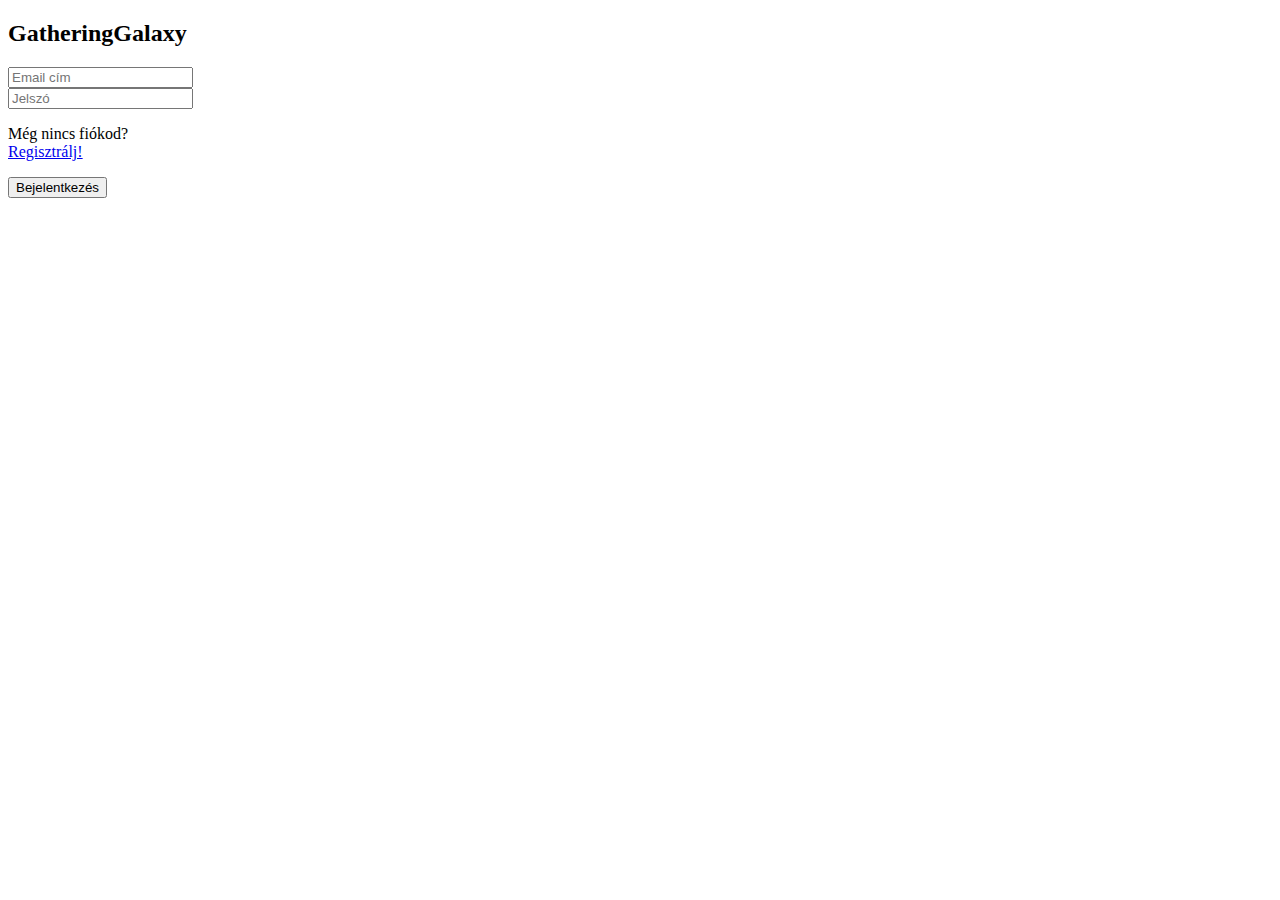
<file: login.html>
<!DOCTYPE html>
<html lang="hu">
<head>
    <meta charset="UTF-8">
    <meta http-equiv="X-UA-Compatible" content="IE=edge">
    <meta name="viewport" content="width=device-width, initial-scale=1.0">
    <script src="regisandlogin.js"></script>
    <title>Bejelentkezés</title>
</head>
<body>
    <header>
        <h2>GatheringGalaxy</h2>
    </header>
    <div clas="">
        <form>
            <input type="text" id="email" name="email" placeholder="Email cím"><br>
            <input type="text" id="password" name="password" placeholder="Jelszó">        
        </form>
        <p>Még nincs fiókod?<br> <a href="registration.html">Regisztrálj!</a></p>
    <button type="button" onclick="">Bejelentkezés</button>
    </div>
</body>
</html>
</file>
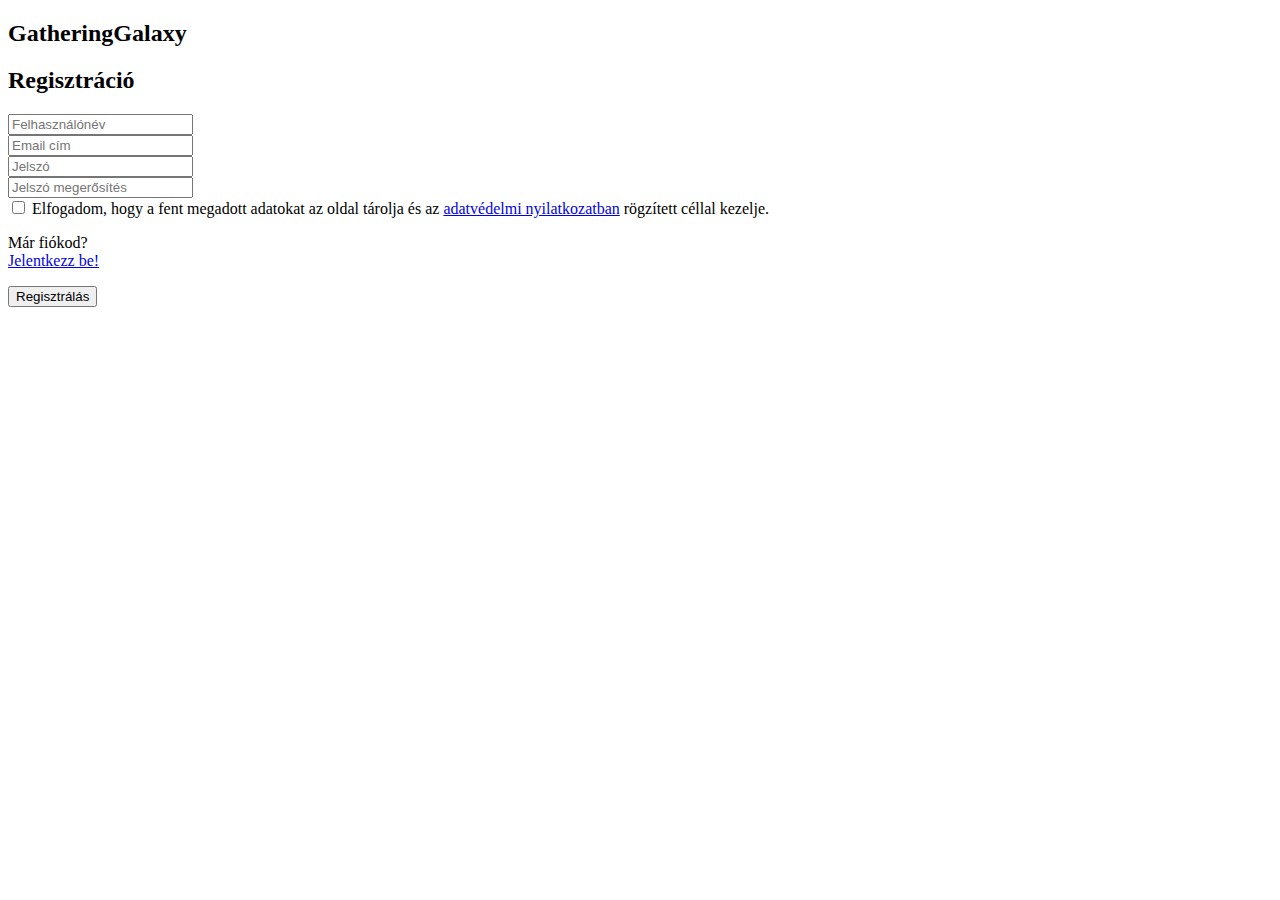
<file: registration.html>
<!DOCTYPE html>
<html lang="hu">
<head>
    <meta charset="UTF-8">
    <meta http-equiv="X-UA-Compatible" content="IE=edge">
    <meta name="viewport" content="width=device-width, initial-scale=1.0">
    <script src="regisandlogin.js"></script>
    <title>Regisztráció</title>
</head>
<body>
    <header>
        <h2>GatheringGalaxy</h2>
    </header>
    <div clas="">
        <h2>Regisztráció</h2>
        <form>
            <input type="text" id="username" name="username" placeholder="Felhasználónév"><br>
            <input type="text" id="email" name="email" placeholder="Email cím"><br>
            <input type="text" id="password" name="password" placeholder="Jelszó"><br>
            <input type="text" id="againp" name="againp" placeholder="Jelszó megerősítés"><br>
            <input type="checkbox" id="data" name="data">
            <label for="data"> Elfogadom, hogy a fent megadott adatokat az oldal tárolja és az 
                <a href="adavedelmi.html">adatvédelmi nyilatkozatban</a> rögzített céllal kezelje.</label><br>        
        </form>
        <p>Már fiókod?<br> <a href="login.html">Jelentkezz be!</a></p>
    <button type="button" onclick="">Regisztrálás</button>
    </div>
</body>
</html>
</file>
